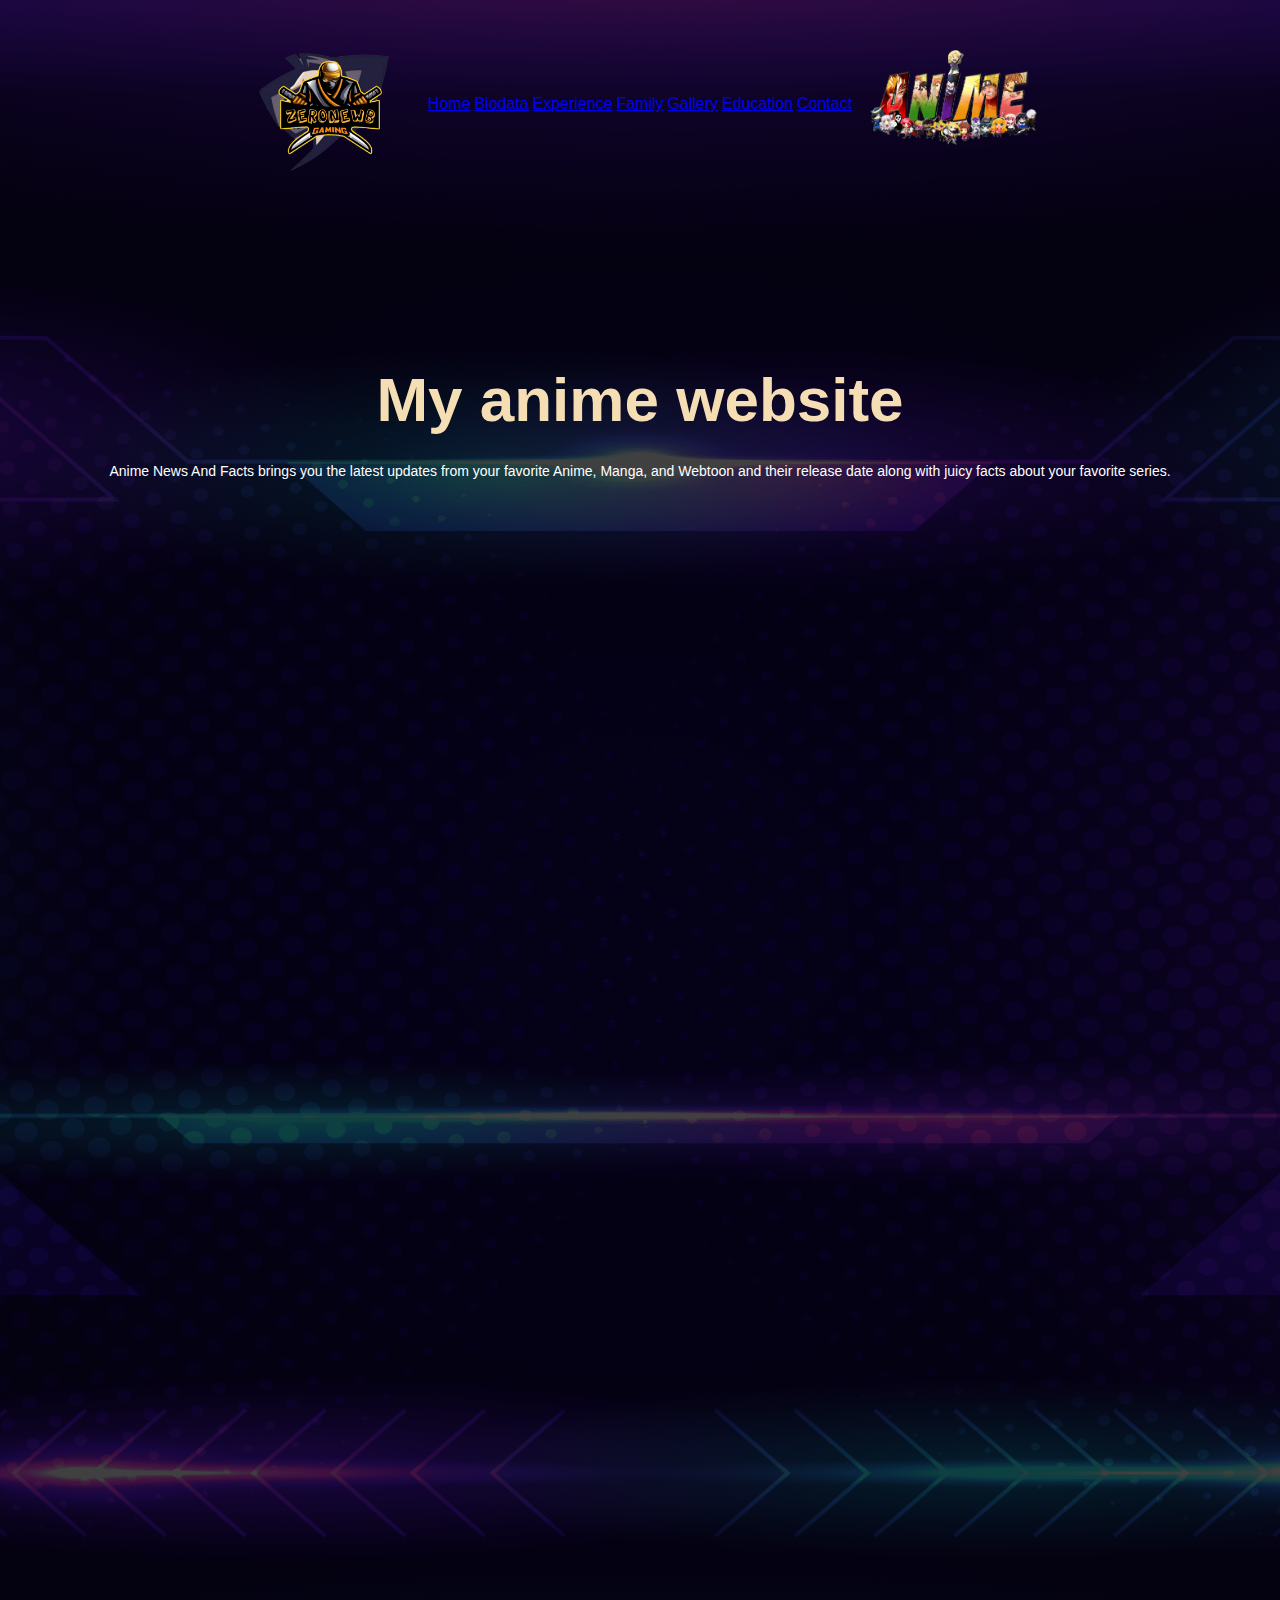
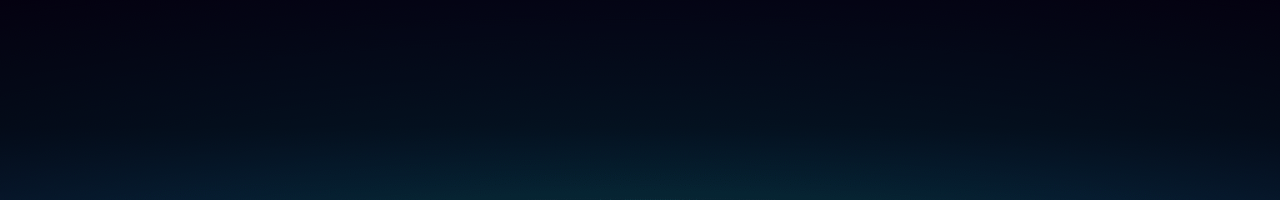
<file: index.html>
<html>
    <head>
        <title>My anime website</title>
        <link rel="stylesheet" href="style.css">
    </head>
<body>

<div class="banner">
    <div class="navbar">
        <img src="image/zeronewbgaming.png" class="zero">

<a href="index.html">Home</a>
<a href="biodata.html">Biodata</a>
<a href="experience.html">Experience</a>
<a href="family.html">Family</a>
<a href="gallery.html">Gallery</a>
<a href="education.html">Education</a>
<a href="contact.html">Contact</a>

<img class="logo-anime" src="image/logo-anime.png" class="zero">

<div class="text-box">
    <h1>My anime website</h1>
    <br>
    <p>Anime News And Facts brings you the latest updates from your favorite Anime, Manga, and Webtoon and their release date along with juicy facts about your favorite series.</p></br>
</div>

</section>
</div>
</body>
</html>
</file>
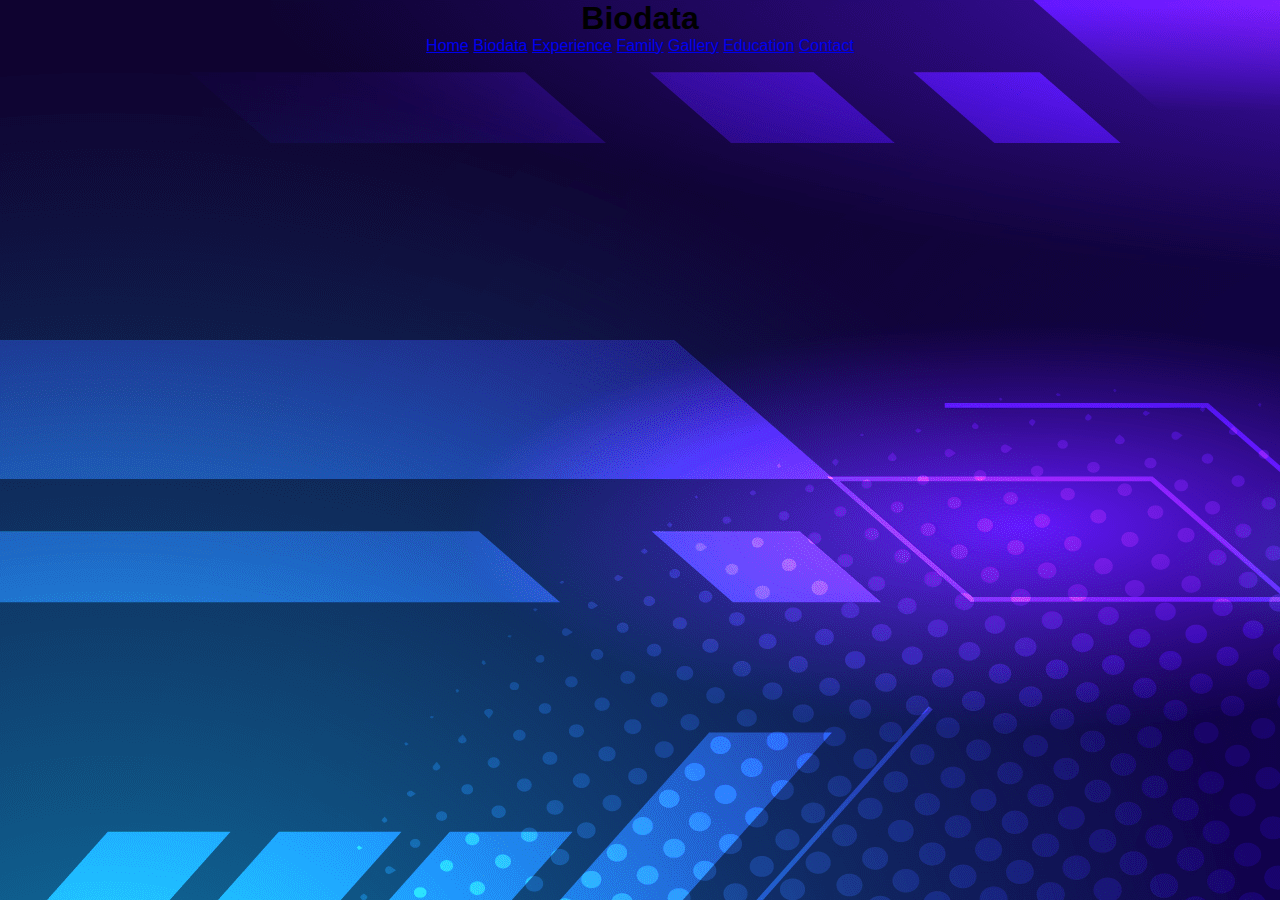
<file: biodata.html>
<html>
    <head>
        <title>Home Page</title>
        <link rel="stylesheet" href="style.css">
    </head>
<body>

    <style>
        body {
          background-image: url(image/background.png.png);
        }
        </style>
        
<div style="text-align: center;">

<h1>Biodata</h1>

<a href="index.html">Home</a>
<a href="biodata.html">Biodata</a>
<a href="experience.html">Experience</a>
<a href="family.html">Family</a>
<a href="gallery.html">Gallery</a>
<a href="education.html">Education</a>
<a href="contact.html">Contact</a>

</div>
</body>
</html>
</file>
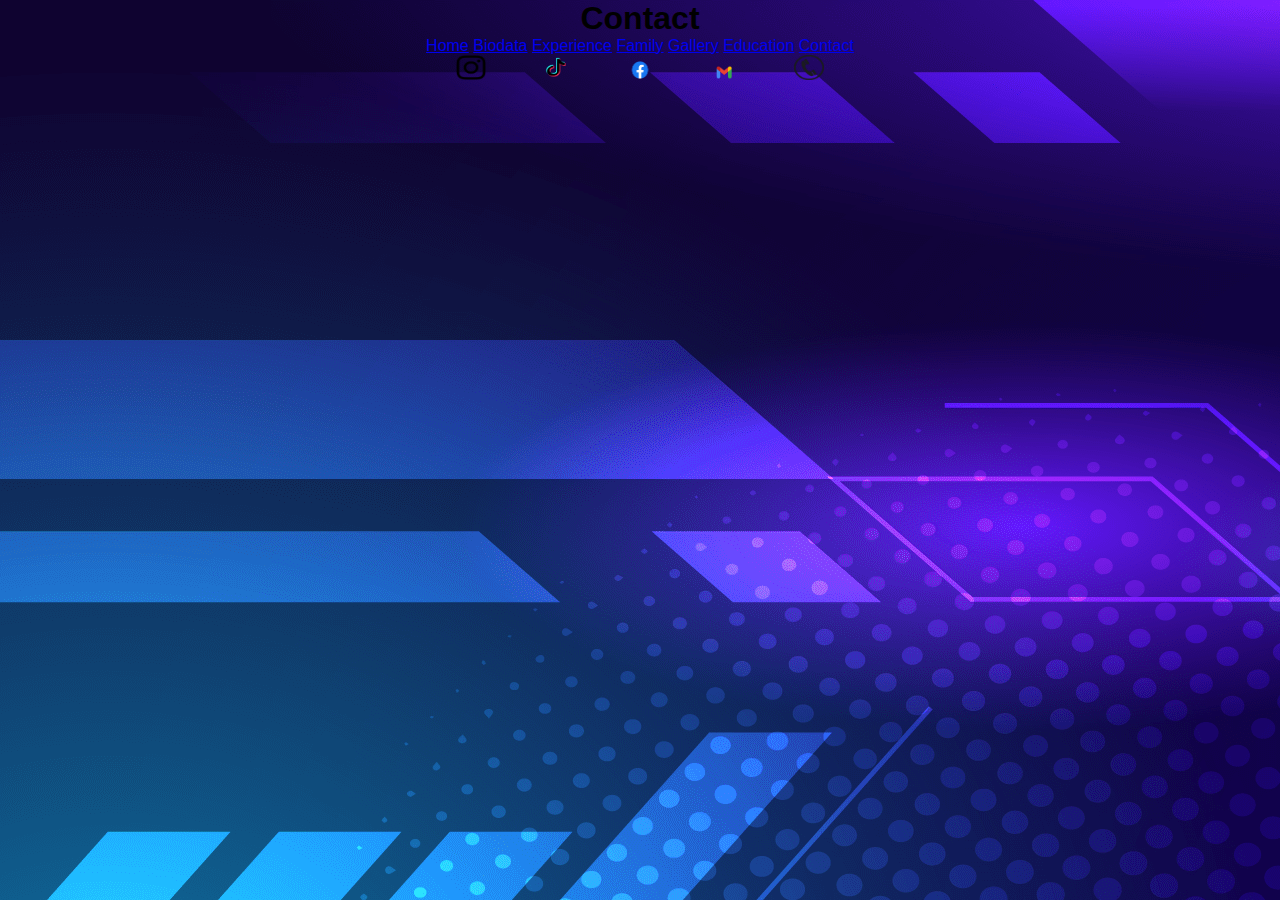
<file: contact.html>
<html>
    <head>
        <title>Contact</title>
        <link rel="stylesheet" href="style.css">
    </head>
<body>

    <style>
        body {
          background-image: url(image/background.png.png);
        }
        </style>

<div style="text-align: center;">
<h1>Contact</h1>

<a href="index.html">Home</a>
<a href="biodata.html">Biodata</a>
<a href="experience.html">Experience</a>
<a href="family.html">Family</a>
<a href="gallery.html">Gallery</a>
<a href="education.html">Education</a>
<a href="contact.html">Contact</a>

<br>
<style>
    .social-icon {
        color: rgb(10, 10, 10);
        margin: 0 25px;
    }
    .social-icon:hover {
        color: rgb(255, 255, 255);
    }
</style>

<p>
<!--using image as link-->
<a class="social-icon" href="https://www.instagram.com/adam_chill57/" target="_blank" ><img src="image/ig.png.png" width="30px" height="25"></a>
<a class="social-icon" href="https://www.tiktok.com/@zeroamv07?lang=en" target="_blank" ><img src="image/tiktok.png.png" width="30px" height="25"></a>
<a class="social-icon" href="https://www.facebook.com/riniemarley.amoi/" target="_blank" ><img src="image/fb.png.png" width="30px" height="20"></a>
    
<a class="social-icon" href="muhammadadamiskandarmazlan@gmail.com" target="_blank" ><img src="image/gmail.png.png" width="30px" height="15"></a>
    
<a class="social-icon" href="tel:+60173363102" target="_blank" ><img src="image/telephone.png.png" width="30px" height="25"></a>

</br>
</p>
</div>
</body>
</html>
</file>
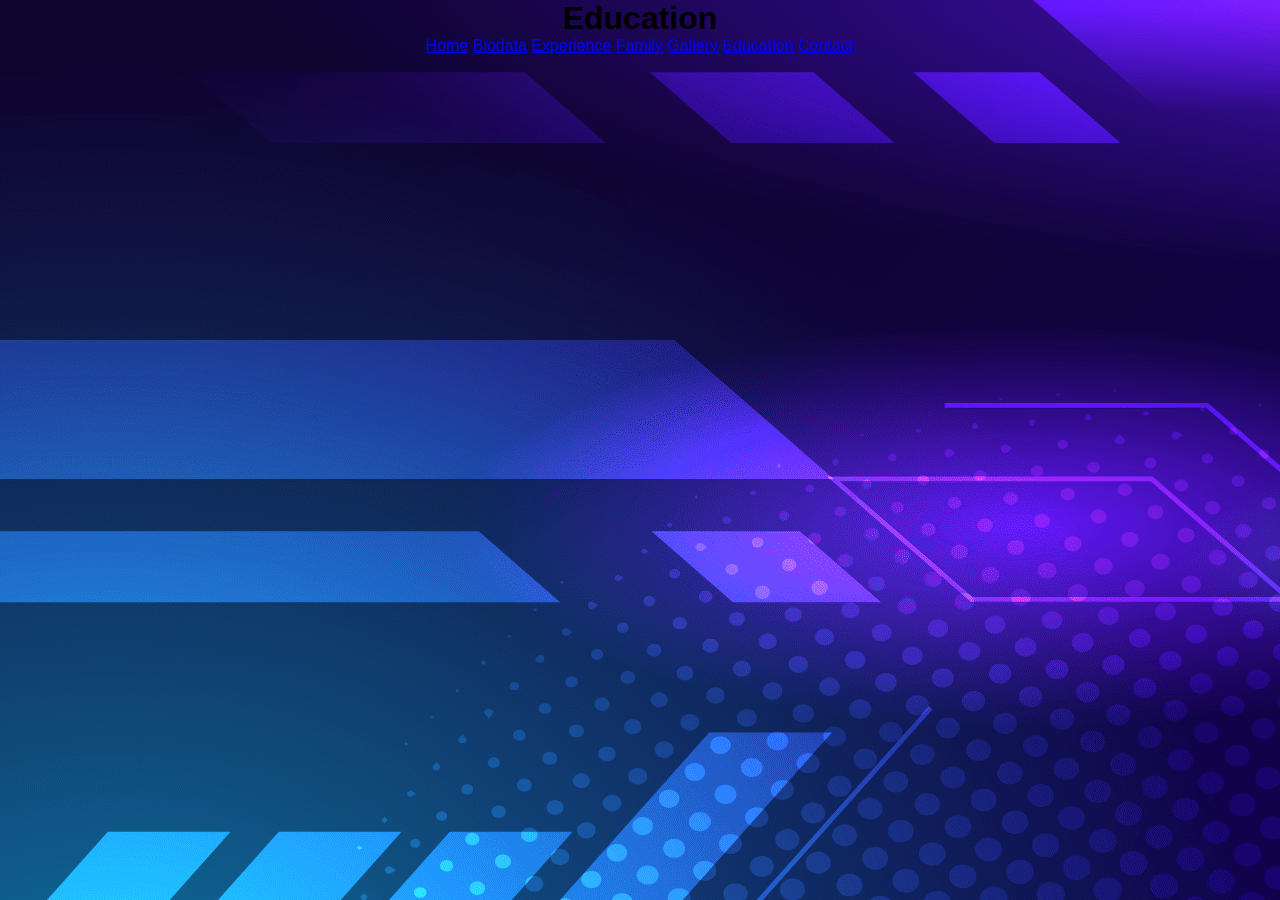
<file: education.html>
<html>
    <head>
        <title>Education</title>
        <link rel="stylesheet" href="style.css">
    </head>
<body>

    <style>
        body {
          background-image: url(image/background.png.png);
        }
        </style>

<div style="text-align: center;">

<h1>Education</h1>

<a href="index.html">Home</a>
<a href="biodata.html">Biodata</a>
<a href="experience.html">Experience</a>
<a href="family.html">Family</a>
<a href="gallery.html">Gallery</a>
<a href="education.html">Education</a>
<a href="contact.html">Contact</a>

</div>
</body>
</html>
</file>
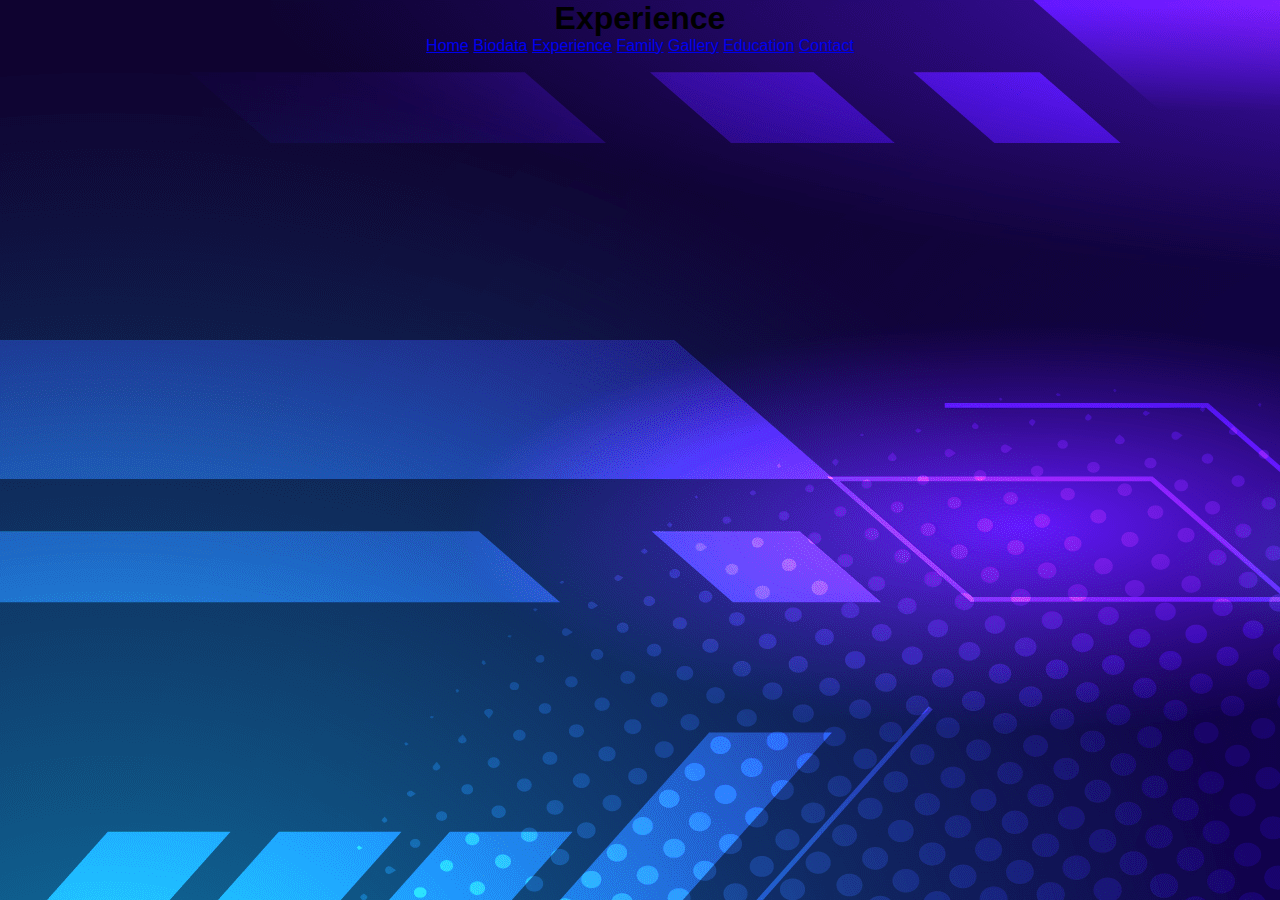
<file: experience.html>
<html>
    <head>
        <title>Experience</title>
        <link rel="stylesheet" href="style.css">
    </head>
<body>

    <style>
        body {
          background-image: url(image/background.png.png);
        }
        </style>
        
<div style="text-align: center;">

<h1>Experience</h1>

<a href="index.html">Home</a>
<a href="biodata.html">Biodata</a>
<a href="experience.html">Experience</a>
<a href="family.html">Family</a>
<a href="gallery.html">Gallery</a>
<a href="education.html">Education</a>
<a href="contact.html">Contact</a>

</div>
</body>
</html>
</file>
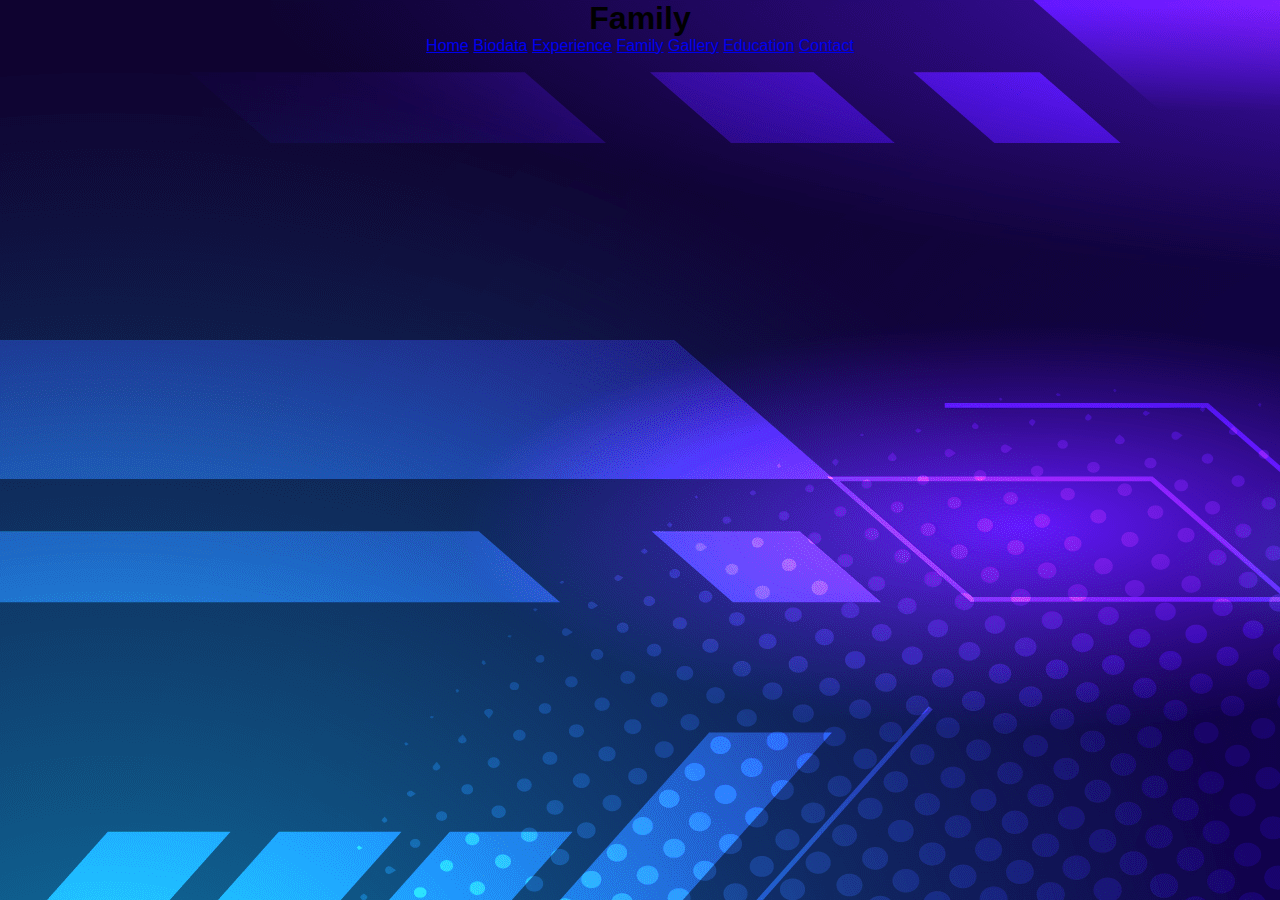
<file: family.html>
<html>
    <head>
        <title>Family</title>
        <link rel="stylesheet" href="style.css">
    </head>
<body>

    <style>
        body {
          background-image: url(image/background.png.png);
        }
        </style>

<div style="text-align: center;">

<h1>Family</h1>

<a href="index.html">Home</a>
<a href="biodata.html">Biodata</a>
<a href="experience.html">Experience</a>
<a href="family.html">Family</a>
<a href="gallery.html">Gallery</a>
<a href="education.html">Education</a>
<a href="contact.html">Contact</a>

</div>
</body>
</html>
</file>
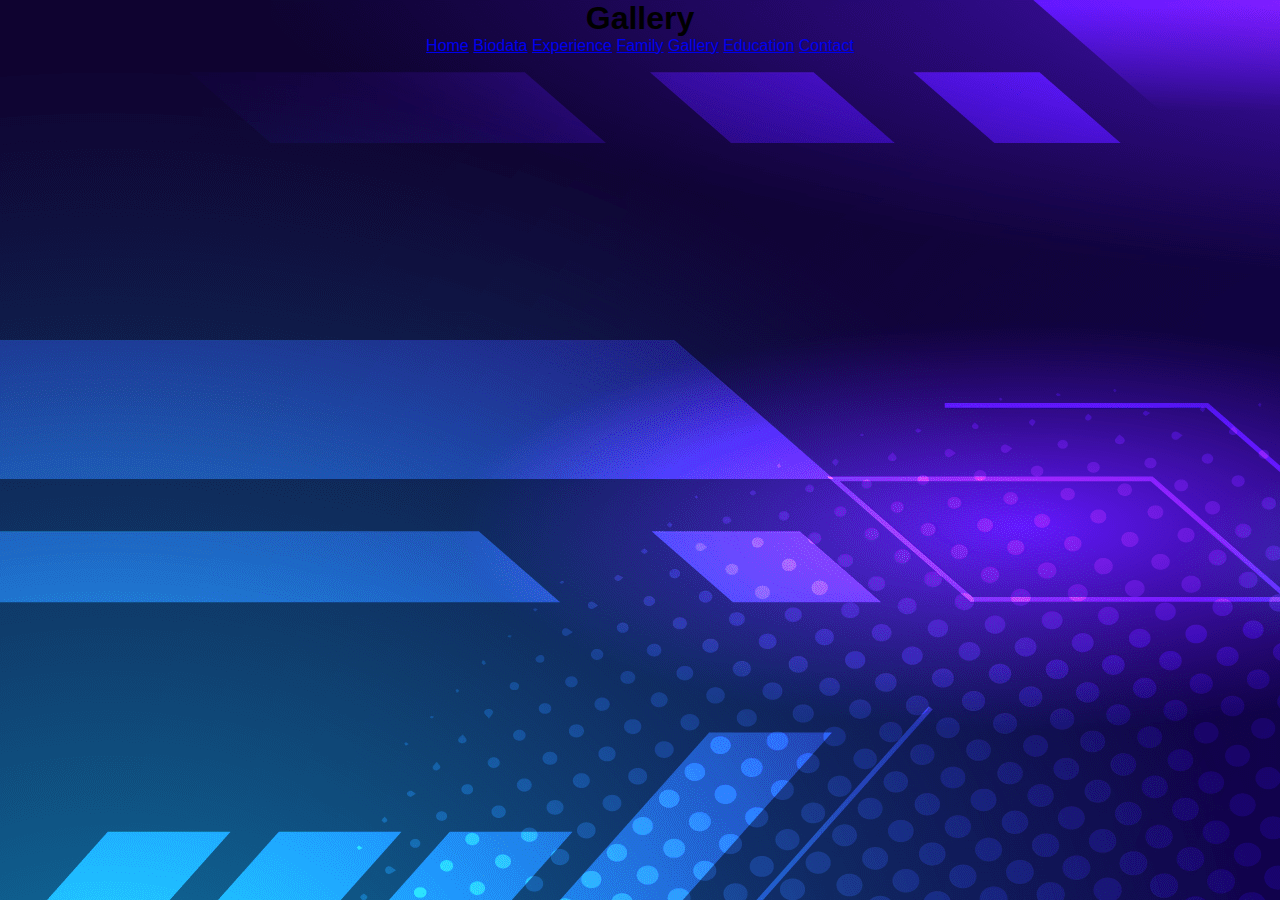
<file: gallery.html>
<html>
    <head>
        <title>Gallery</title>
        <link rel="stylesheet" href="style.css">
    </head>
<body>

    <style>
        body {
          background-image: url(image/background.png.png);
        }
        </style>
        
<div style="text-align: center;">

<h1>Gallery</h1>

<a href="index.html">Home</a>
<a href="biodata.html">Biodata</a>
<a href="experience.html">Experience</a>
<a href="family.html">Family</a>
<a href="gallery.html">Gallery</a>
<a href="education.html">Education</a>
<a href="contact.html">Contact</a>

</div>
</body>
</html>
</file>
<file: style.css>
*{
       margin: 0;
       padding: 0;
       font-family: sans-serif;
   }
.banner{
       width: 100%;
       height: 200vh;
       background-image: linear-gradient(rgba(0,0,0,0.75),rgba(0,0,0,0.75)),url(image/background.png.png);
       background-size: cover;
       background-position: center;
}
.navbar{
    width: 65%;
    margin: auto;
    padding: 0% 0;
    display: flex;
    align-items: center;
    justify-content: space-between;
}
.zero{
    width: 200px;
    cursor: pointer;
}

.logo-anime {
    width: 200px;
}

.text-box{
    width: 90%;
    color: wheat;
    position: absolute;
    top: 50%;
    left: 50%;
    transform: translate(-50%,-50%);
    text-align: center;
}
.text-box h1{
    font-size: 62px;
}
.text-box p{
    margin: 10px 0 40px;
    font-size: 14px;
    color: white;
}
</file>
